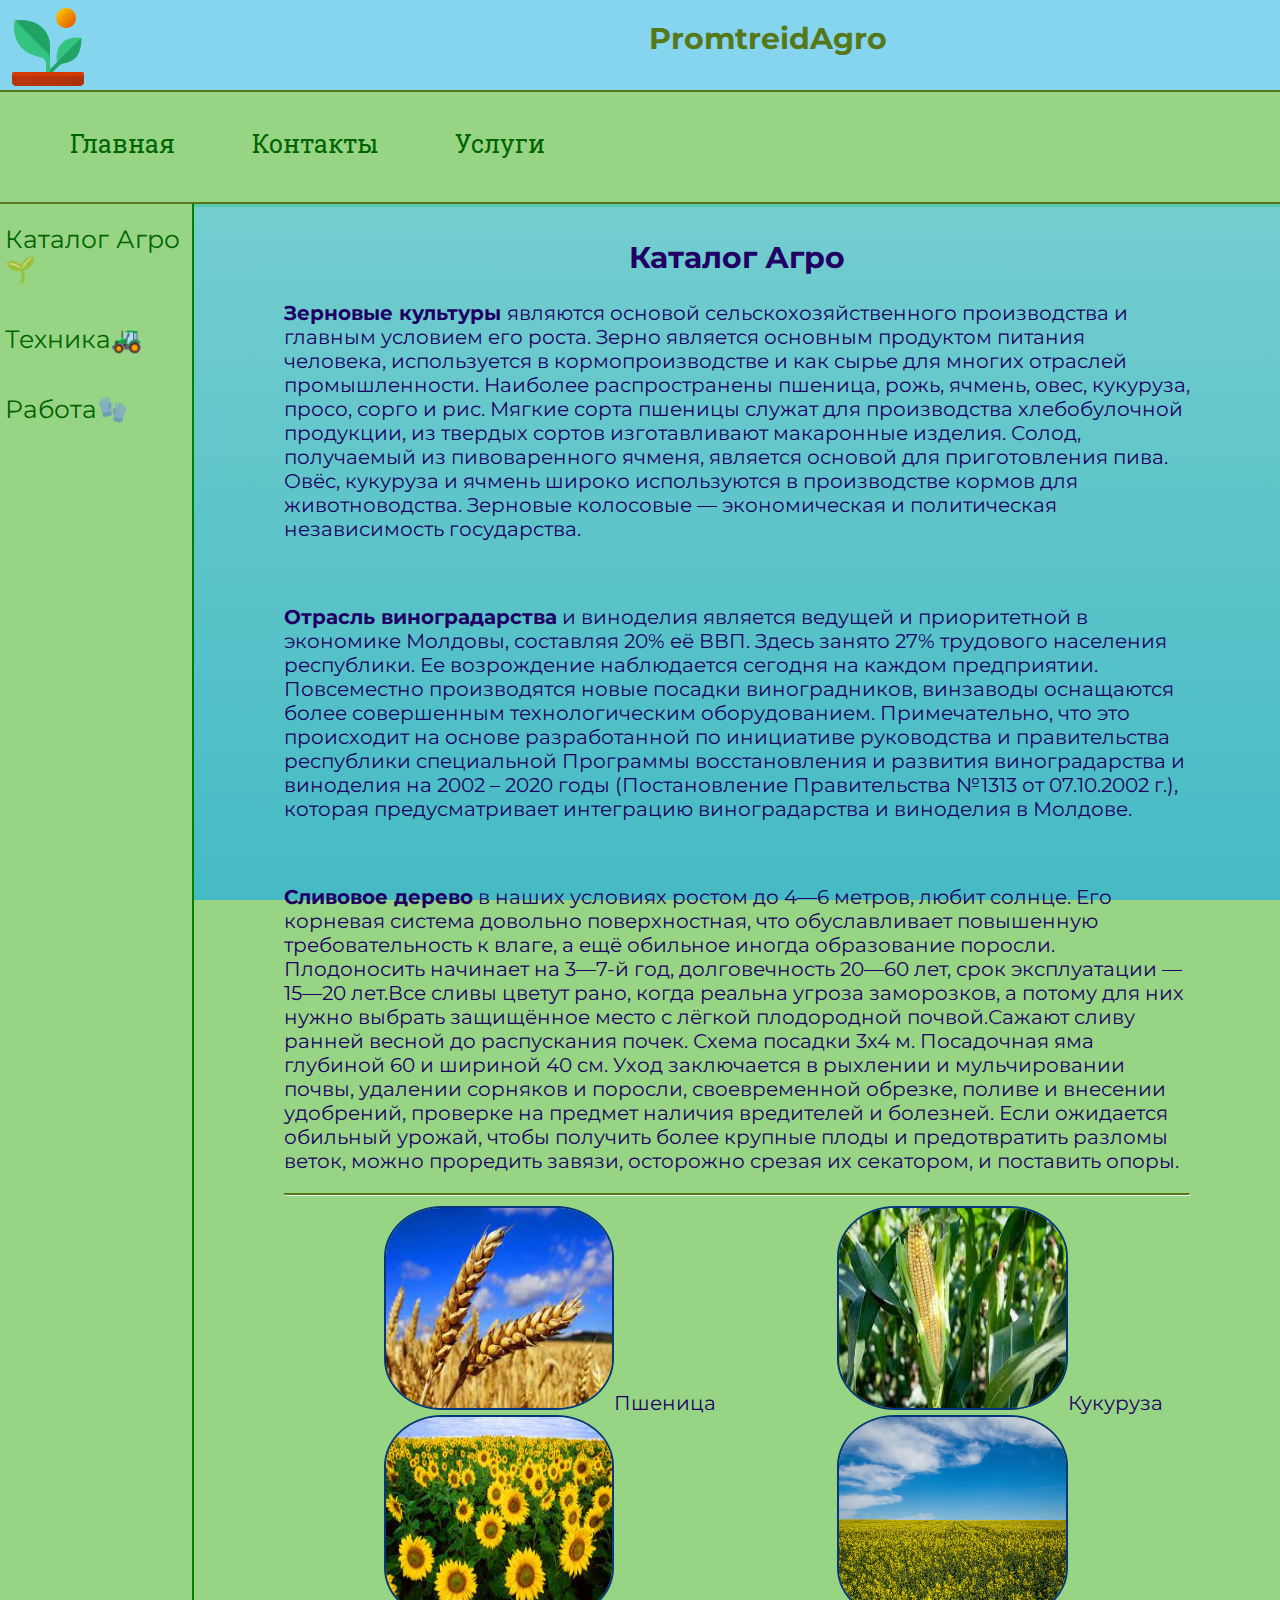
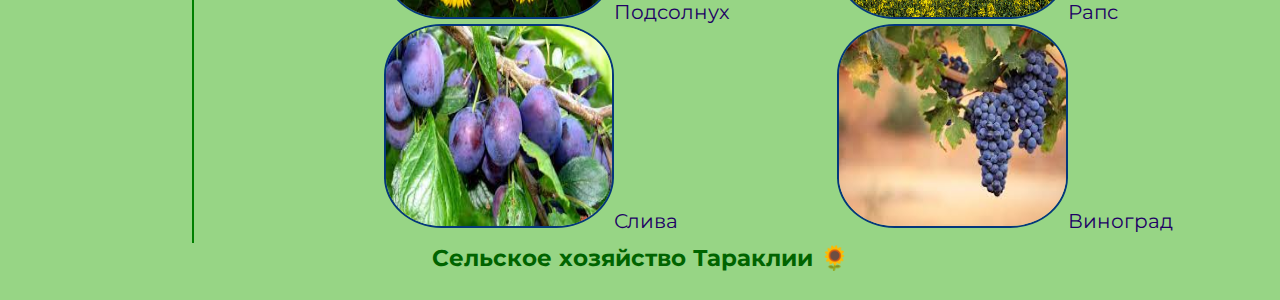
<file: pages/Katalog _Agro.html>
<!DOCTYPE html>
<html lang="en">

<head>
   <meta charset="UTF-8">
   <meta http-equiv="X-UA-Compatible" content="IE=edge">
   <meta name="viewport" content="width=device-width, initial-scale=1.0">
   <title>Seliskoe hozeaistvo</title>
   <link rel="stylesheet" href="../css/style.css" />
   <link rel="preconnect" href="https://fonts.googleapis.com">
   <link rel="preconnect" href="https://fonts.gstatic.com" crossorigin>
   <link rel="icon" href="/images/plant-under-sun.png" type="imade/x-icon" />
   <link rel="stylesheet" href="https://cdnjs.cloudflare.com/ajax/libs/font-awesome/5.15.2/css/all.min.css" />
</head>

<body>
   <header>
      <div class="logotip col-2">
         <a href="../index.html">
            <img class="img-header" src="../images/plant-under-sun.png" /> </a>
      </div>
      <div class="col-8">
         <h1 class="imea">PromtreidAgro</h1>
      </div>
   </header>

   <nav>
      <a href="glavnaea.html">Главная</a>
      <a href="Kontakti.html">Контакты</a>
      <a href="Uslugi.html">Услуги</a>
   </nav>

   <div class="container">
      <aside>
         <a href="Katalog _Agro.html"></i>Каталог Агро🌱</a>
         <a href="Tehnika.html"></i>Техника🚜</a>
         <a href="Rabota.html"></i>Работа🧤</a>
      </aside>
      <main>
         <h2>Каталог Агро</h2>
         <p><b>Зерновые культуры </b>являются основой сельскохозяйственного производства и главным условием его роста.
            Зерно является основным продуктом питания человека, используется в кормопроизводстве и как сырье для многих отраслей промышленности.
            Наиболее распространены пшеница, рожь, ячмень, овес, кукуруза, просо, сорго и рис.
            Мягкие сорта пшеницы служат для производства хлебобулочной продукции, из твердых сортов изготавливают макаронные
            изделия. Солод, получаемый из пивоваренного ячменя, является основой для приготовления пива. Овёс, кукуруза и ячмень
            широко используются в производстве кормов для животноводства.
            Зерновые колосовые — экономическая и политическая независимость государства.</p><br>
            <p><b>Отрасль виноградарства</b> и виноделия является ведущей и приоритетной в экономике Молдовы, составляя 20% её ВВП. Здесь
               занято 27% трудового населения республики. Ее возрождение наблюдается сегодня на каждом предприятии. Повсеместно
               производятся новые посадки виноградников, винзаводы оснащаются более совершенным технологическим оборудованием.
               Примечательно, что это происходит на основе разработанной по инициативе руководства и правительства республики
               специальной Программы восстановления и развития виноградарства и виноделия на 2002 – 2020 годы (Постановление
               Правительства №1313 от 07.10.2002 г.), которая предусматривает интеграцию виноградарства и виноделия в Молдове.
            </p><br>
            <p><b>Cливовое дерево</b> в наших условиях ростом до 4—6 метров, любит солнце. Его корневая система довольно поверхностная, что
               обуславливает повышенную требовательность к влаге, а ещё обильное иногда образование поросли. Плодоносить начинает на
               3—7-й год, долговечность 20—60 лет, срок эксплуатации — 15—20 лет.Все сливы цветут рано, когда реальна угроза заморозков,
               а потому для них нужно выбрать защищённое место с лёгкой плодородной почвой.Сажают сливу ранней весной до распускания
               почек. Схема посадки 3х4 м. Посадочная яма глубиной 60 и шириной 40 см. Уход заключается в рыхлении и мульчировании
               почвы, удалении сорняков и поросли, своевременной обрезке, поливе и внесении удобрений, проверке на предмет наличия
               вредителей и болезней. Если ожидается обильный урожай, чтобы получить более крупные плоды и предотвратить разломы веток,
               можно проредить завязи, осторожно срезая их секатором, и поставить опоры.</p>
         <hr class="linia">


         <div class="col-5">
            <!-- Ссылки по изображению -->
            <img src="../images/psenita.jpg" class="kartinki" width="250" height="200"
               usemap="#psenita" /><span>Пшеница</span>
            <map name="psenita">
               <area shape="circle" coords="150, 150, 100" alt="psenita"
                  href="https://agroexpert.md/rus/agronomiya/seem-ozimye" />
            </map>
         </div>

         <div class="col-5">
            <img src="../images/kukuruza.jpg" class="kartinki" width="250" height="200"
               usemap="#kukuruza" /><span>Кукуруза</span>
            <map name="kukuruza">
               <area shape="circle" coords="150, 150, 100" alt="kukuruza"
                  href="https://agroexpert.md/rus/agronomiya/posev-i-udobrenie-kukuruzy-poleznye-detali" />
            </map>
         </div>

         <div class="col-5">
            <img src="../images/podsolnuh.jpg" class="kartinki" width="250" height="200"
               usemap="#podsolnuh" /><span>Подсолнух</span>
            <map name="podsolnuh">
               <area shape="circle" coords="150, 150, 100" alt="podsolnuh"
                  href="http://www.agroselect.md/ru/%D1%82%D0%B5%D1%85%D0%BD%D0%BE%D0%BB%D0%BE%D0%B3%D0%B8%D1%8F-%D0%B2%D0%BE%D0%B7%D0%B4%D0%B5%D0%BB%D1%8B%D0%B2%D0%B0%D0%BD%D0%B8%D1%8F-%D0%BF%D0%BE%D0%B4%D1%81%D0%BE%D0%BB%D0%BD%D0%B5%D1%87%D0%BD%D0%B8/" /><br>
            </map>
         </div>

         <div class="col-5">
            <img src="../images/raps.jpg" class="kartinki" width="250" height="200"
            usemap="#raps"/><span>Рапс</span>
            <map name="raps">
               <area shape="circle" coords="150, 150, 100" alt="raps"
                  href="https://agroexpert.md/rus/agromenedzhment/ekonomiya-vlagi-pri-vyrashchivanii-rapsa" />
            </map>
         </div>

         <div class="col-5">
            </map>
            <img src="../images/sliva.jpg" class="kartinki" width="250" height="200"
               usemap="#sliva" /><span>Слива</span>
            <map name="sliva">
               <area shape="circle" coords="150, 150, 100" alt="sliva"
                  href="https://agroexpert.md/rus/v-mire/moldavskie-sadovody-uchatsya-vyrashchivati-slivu-kitaysko-yaponskogo-tipa" />
            </map>
         </div>


         <div class="col-5">
            <img src="../images/vinograd.jpg" class="kartinki" width="250" height="200"
               usemap="#vinograd" /><span>Виноград</span>
            <map name="vinograd">
               <area shape="circle" coords="150, 150, 100" alt="vinograd"
                  href="https://diz-cafe.com/sad-ogorod/vinograd-moldova-opisanie-sorta-foto.html" />
            </map>

         </div>
         
      </main>
   </div>
   <footer>
      <h3>Сельское хозяйство Тараклии 🌻</h3>
   </footer>

</body>

</html>
</file>
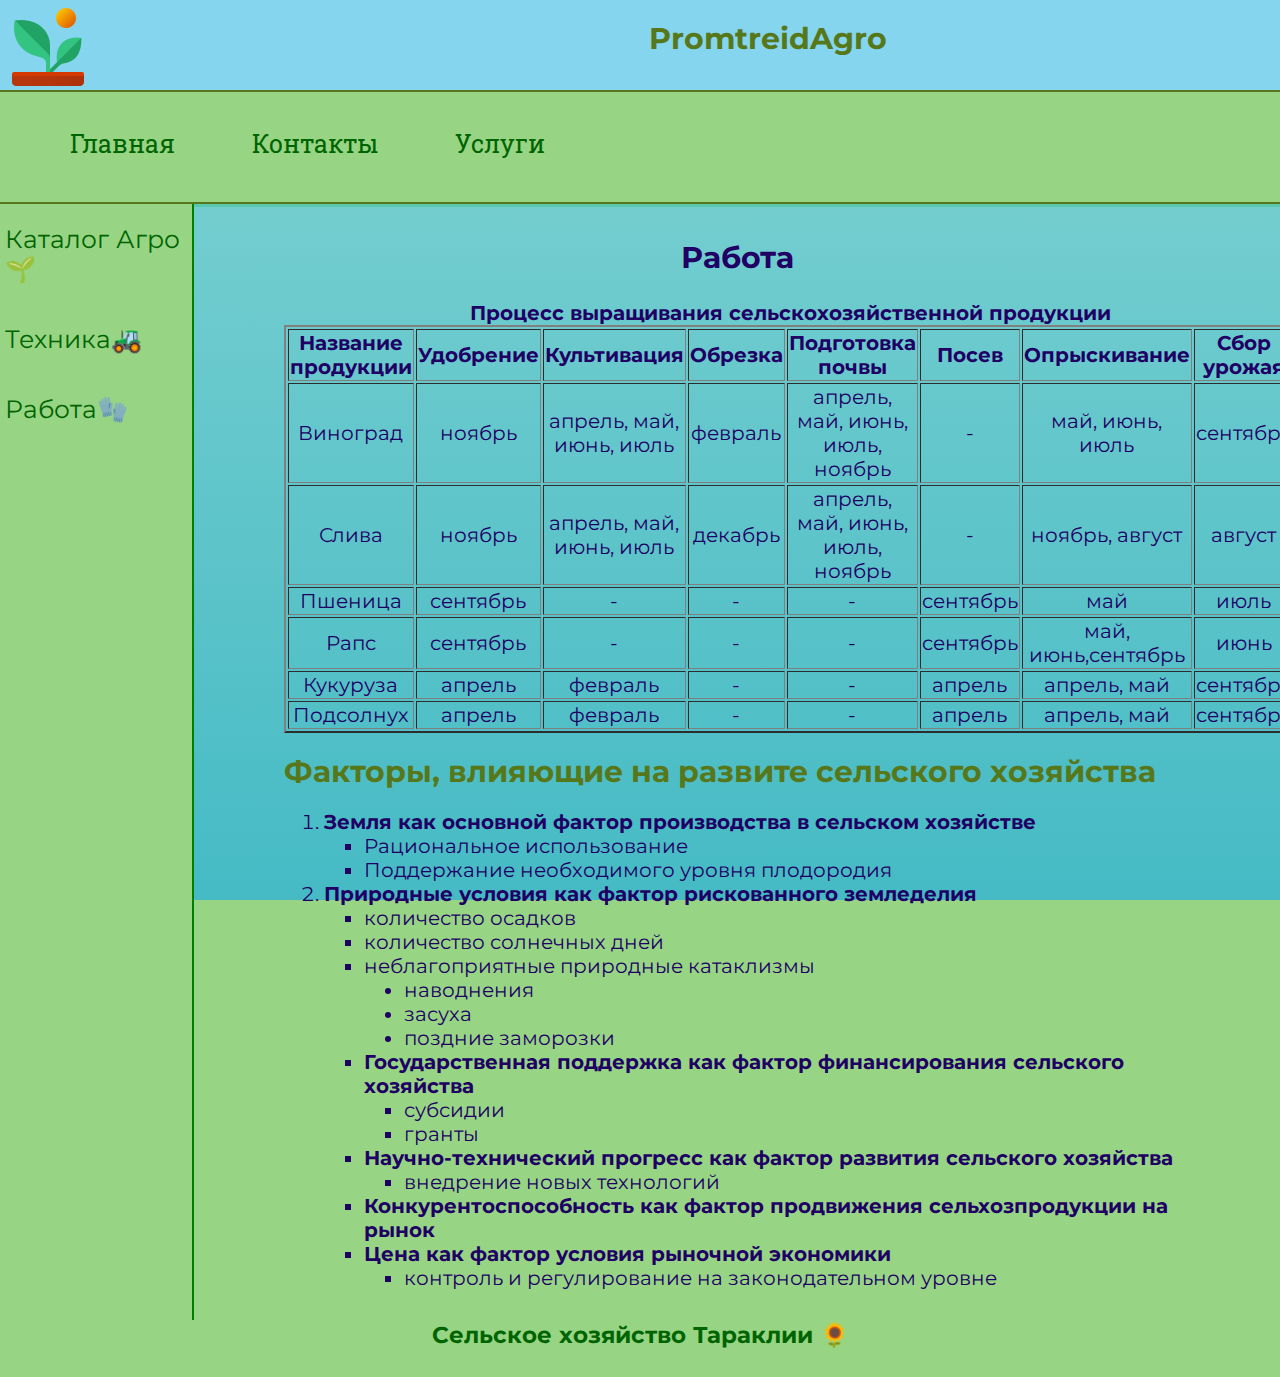
<file: pages/Rabota.html>
<!DOCTYPE html>
<html lang="en">

<head>
   <meta charset="UTF-8">
   <meta http-equiv="X-UA-Compatible" content="IE=edge">
   <meta name="viewport" content="width=device-width, initial-scale=1.0">
   <title>Seliskoe hozeaistvo</title>
   <link rel="stylesheet" href="../css/style.css" />
   <link rel="preconnect" href="https://fonts.googleapis.com">
   <link rel="preconnect" href="https://fonts.gstatic.com" crossorigin>
   <link rel="icon" href="/images/plant-under-sun.png" type="imade/x-icon" />
   <link rel="stylesheet" href="https://cdnjs.cloudflare.com/ajax/libs/font-awesome/5.15.2/css/all.min.css" />
</head>

<body>
   <header>
      <div class="logotip col-2">
         <a href="../index.html">
            <img class="img-header" src="../images/plant-under-sun.png" /> </a>
      </div>
      <div class="col-8">
         <h1 class="imea">PromtreidAgro</h1>
      </div>
   </header>

   <nav>
      <a href="glavnaea.html">Главная</a>
      <a href="Kontakti.html">Контакты</a>
      <a href="Uslugi.html">Услуги</a>
   </nav>
   <div class="container">
      <aside>
         <a href="Katalog _Agro.html"></i>Каталог Агро🌱</a>
         <a href="Tehnika.html"></i>Техника🚜</a>
         <a href="Rabota.html"></i>Работа🧤</a>
      </aside>
      <main>
         <h2>Работа</h2>
         <!-- Таблица -->
         <table border="2" id="процесс">
            <caption><b>Процесс выращивания сельскохозяйственной продукции</b><br></caption>
            <tr>
               <th>Название продукции</th>
               <th>Удобрение</th>
               <th>Культивация</th>
               <th>Обрезка</th>
               <th>Подготовка почвы</th>
               <th>Посев</th>
               <th>Опрыскивание</th>
               <th>Сбор урожая</th>
            </tr>
            <tr align="center">
               <td>Виноград</td>
               <td>ноябрь</td>
               <td>апрель, май, июнь, июль</td>
               <td>февраль</td>
               <td>апрель, май, июнь, июль, ноябрь</td>
               <td>-</td>
               <td>май, июнь, июль</td>
               <td>сентябрь</td>

            <tr align="center">
               <td>Слива</td>
               <td>ноябрь</td>
               <td>апрель, май, июнь, июль</td>
               <td>декабрь</td>
               <td>апрель, май, июнь, июль, ноябрь</td>
               <td>-</td>
               <td>ноябрь, август</td>
               <td>август</td>

            <tr align="center">
               <td>Пшеница</td>
               <td>сентябрь</td>
               <td>-</td>
               <td>-</td>
               <td>-</td>
               <td>сентябрь</td>
               <td>май</td>
               <td>июль</td>

            <tr align="center">
               <td>Рапс</td>
               <td>сентябрь</td>
               <td>-</td>
               <td>-</td>
               <td>-</td>
               <td>сентябрь</td>
               <td>май, июнь,сентябрь</td>
               <td>июнь</td>


            <tr align="center">
               <td>Кукуруза</td>
               <td>апрель</td>
               <td>февраль</td>
               <td>-</td>
               <td>-</td>
               <td>апрель</td>
               <td>апрель, май</td>
               <td>сентябрь</td>

            <tr align="center">
               <td>Подсолнух</td>
               <td>апрель</td>
               <td>февраль</td>
               <td>-</td>
               <td>-</td>
               <td>апрель</td>
               <td>апрель, май</td>
               <td>сентябрь</td>

            </tr>
         </table>
         <!--Коментарии -->
         <h1>Факторы, влияющие на развите сельского хозяйства</h1>
         <ol type="1">
            <li><b>Земля как основной фактор производства в сельском хозяйстве</b></li>
            <ul type="square">
               <li>Рациональное использование</li>
               <li>Поддержание необходимого уровня плодородия</li>
            </ul>
            <li><b>Природные условия как фактор рискованного земледелия</b></li>
            <ul type="square">
               <li>количество осадков</li>
               <li>количество солнечных дней</li>
               <li>неблагоприятные природные катaклизмы</li>
               <ul type="disc">
                  <li>наводнения</li>
                  <li>засуха</li>
                  <li>поздние заморозки</li>
               </ul>
               <li><b>Государственная поддержка как фактор финансирования сельского хозяйства</b></li>
               <ul type="square">
                  <li>субсидии</li>
                  <li>гранты</li>
               </ul>
               <li><b>Научно-технический прогресс как фактор развития сельского хозяйства</b></li>
               <ul type="square">
                  <li>внедрение новых технологий</li>
               </ul>
              <li><b>Конкурентоспособность как фактор продвижения сельхозпродукции на рынок</b></li>
               <li><b>Цена как фактор условия рыночной экономики</b></li>
               <ul type="square">
                  <li>контроль и регулирование на законодательном уровне</li>
               </ul>






         </ol>
      </main>
   </div>
   <footer>
      <h3>Сельское хозяйство Тараклии 🌻</h3>
   </footer>

</body>

</html>
</file>
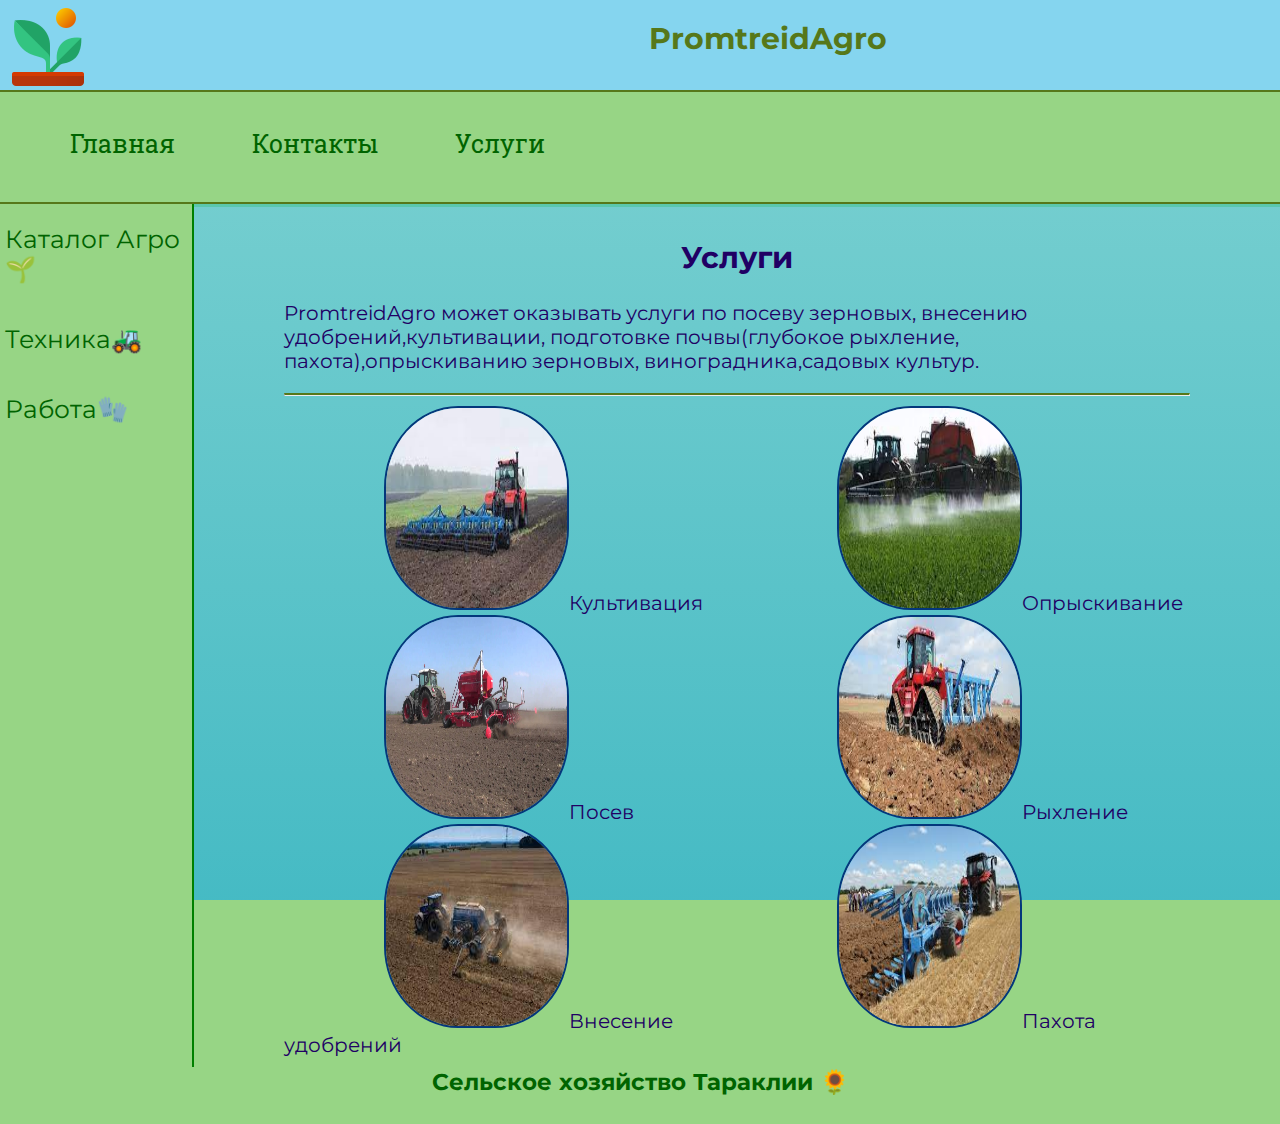
<file: pages/Uslugi.html>
<!DOCTYPE html>
<html lang="en">

<head>
   <meta charset="UTF-8">
   <meta http-equiv="X-UA-Compatible" content="IE=edge">
   <meta name="viewport" content="width=device-width, initial-scale=1.0">
   <title>Seliskoe_hozeaistvo</title>
   <link rel="stylesheet" href="../css/style.css" />
   <link rel="preconnect" href="https://fonts.googleapis.com">
   <link rel="preconnect" href="https://fonts.gstatic.com" crossorigin>
   <link rel="icon" href="/images/plant-under-sun.png" type="imade/x-icon" />
   <link rel="stylesheet" href="https://cdnjs.cloudflare.com/ajax/libs/font-awesome/5.15.2/css/all.min.css" />
</head>

<body>
   <header>
      <div class="logotip col-2">
         <a href="../index.html">
            <img class="img-header" src="../images/plant-under-sun.png" /> </a>
      </div>
      <div class="col-8">
         <h1 class="imea">PromtreidAgro </h1>
      </div>
   </header>

   <nav>
      <a href="glavnaea.html">Главная</a>
      <a href="Kontakti.html">Контакты</a>
      <a href="Uslugi.html">Услуги</a>
   </nav>
   <div class="container">
      <aside>
         <a href="Katalog _Agro.html">Каталог Агро🌱</a>
         <a href="Tehnika.html">Техника🚜</a>
         <a href="Rabota.html">Работа🧤</a>
      </aside>
      <main>
         <h2>Услуги</h2>
         <p>PromtreidAgro может оказывать услуги по посеву зерновых, внесению удобрений,культивации,
            подготовке
            почвы(глубокое рыхление, пахота),опрыскиванию зерновых, виноградника,садовых культур.</p>
         <hr class="linia">
         <div class="col-5">
            <a href="https://youtu.be/Zw8x151jQoE"><img src="../images/kulitivatia.jpg" class="uslugi" width="350"
               height="200"></a><span>Культивация</span>
           
         </div>
         <div class="col-5">
            <a href=""target=top><img src="../images/opriskivanie.jpg" class="uslugi" width="350"
                  height="200"></a><span>Опрыскивание</span>
         </div>
         <div class="col-5">
            <a href="https://youtu.be/geiAzwLL1Wc"><img src="../images/posev.jpg" class="uslugi" width="350"
                  height="200"></a><span>Посев</span>
         </div>
         <div class="col-5">
            <a href="https://youtu.be/gF7kIrrphqo" target="top"><img src="../images/rihlenie.jpg" class="uslugi"
                  class="rihlenie" width="350" height="200"></a><span>Рыхление</span>
         </div>
         <div class="col-5">
         <a href="https://youtu.be/Nj8eyHUJSUw"><img src="../images/vnesenie udobrenii.jpg" class="uslugi" width="350"
               height="200"></a><span>Внесение удобрений</span>
         </div>
         <div class="col-5">
         <a href="https://youtu.be/5jWujh8-C5Q"><img src="../images/pahota.jpg" class="uslugi" width="350"
               height="200"></a><span>Пахота</span>
         </div>




      </main>
   </div>
   <footer>
      <h3>Сельское хозяйство Тараклии 🌻</h3>
   </footer>

</body>

</html>
</file>
<file: css/style.css>
@import url('https://fonts.googleapis.com/css2?family=Anybody:ital,wght@1,100&family=Josefin+Sans:wght@300&family=Lora&family=Montserrat:wght@100;400&family=Noto+Serif:ital@1&family=Playfair+Display+SC:ital@1&family=Prompt:ital,wght@1,100&family=Quicksand:wght@500&family=Roboto+Slab:wght@300&display=swap');
@import url('https://fonts.googleapis.com/css2?family=Anybody:ital,wght@1,100&family=Lora&family=Montserrat:wght@100;400&family=Playfair+Display+SC:ital@1&family=Prompt:ital,wght@1,100&family=Quicksand:wght@500&family=Roboto+Slab:wght@300&display=swap');

body {
    background: rgb(137, 210, 232, 0.733);
    margin: 0;
    font-size: 20px;
    font-family: 'Montserrat', sans-serif;
    color: rgb(86, 120, 26);
}
header{
    background-color:rgb(120, 210, 238, 0.733);
    height: 90px;
    display: flex;

}
h1{
    text-align: justify;
    color: rgb(86, 120, 26);
    font-family:'Montserrat';
    font-size: 30px;
}
h2, h3{
    text-align: center; 
  
}
.imea{
    text-align: center;
}
.trifon{
    font-size: 25px;
}
.text{
    font-size: 5px;
    padding-left: 0;
}
nav{
    min-height: 10vh;
    background-color: rgb(151, 213, 133);
    border-bottom: 2px solid rgb(86, 120, 26);
    border-top: 2px solid rgb(86, 120, 26);
    padding: 10px;
    font-size: 25px; 
}
     
nav a {
  
 color: darkolivegreen;
 text-decoration: none;
 display: inline-block;
 vertical-align: top;
 padding: 25px 10px;
 margin-left: 50px;
 font-family: 'Roboto Slab', serif;;
 color: darkgreen;
}

.logotip{
    height: 60px;
    width: 120px;
    display: inline-block;
}
aside{
    min-height: 95vh;
    width: 10%;
    float: left;
    box-sizing: border-box;
}
aside a{
    text-align: left;
    color: darkgreen;
    font-size: 25px;
    display:block;
    background-color: rgb(151, 213, 133);
    padding:20px 5px;
    text-decoration: none;
    font-family:'Montserrat'
}
aside a:hover {
    background-color: rgb(100, 196, 73);
}

main{
   box-sizing: border-box; 
   min-height: 95vh;
   width: 90%;
   background: linear-gradient(rgb(120, 210, 238, 0.733), rgb(40, 177, 219, 0.733)), no-repeat url(https://agroexpert.md/pic/news/gallery/2328/agriculture_formula.jpg);
   border-left: 2px solid green;
   background-size: cover;
   background-attachment: fixed;
   float: left;
   padding: 10px 7%;
   color: rgb(32, 0, 100);
}
.nazvanie{
   color:rgb(86, 120, 26); 
}
.linia{
   border-top: 2px solid rgb(86, 120, 26); 
}
.izobrajeniea{
    display: flex;
    justify-content: space-around;
    flex-wrap: wrap;
}
.img-izobrajeniea{
    border: 2px solid yellow;
    border-radius: 20%;
}
.container-index{
    background-color:rgb(120, 210, 238, 0.733);
    border-radius: 10px;
    padding: 10px 2%;
    box-shadow: 1px 1px 5px rgb(151, 213, 133);
    
}
.container-contact{
    min-height: 650px;
    background-color: rgba(141, 98 ,98 0.35);
    border-radius: 10px;
    box-shadow: 1px 1px 5px rgb black;
    padding: 15px 10px;
}
.forma-contact{
    padding: 0 10px;
}
.forma-contact input,.forma-contact textarea {
    width: 100%;
    padding: 5px;
    margin-top: 8px;
    font-size: 18px;
    background-color: rgba(228, 195, 195, 0.5);
    border-color: blanchedalmond;
    border-radius: 10px;
    color: rgb(149, 144, 144);
    text-decoration: underline;
    box-sizing: border-box;
}
#otpraviti:hover{
 cursor: pointer;
}
.forma-contact input::placeholder,.forma-contact textarea::placeholder {
    color: rgb(70, 70, 70, 0.85);
    text-decoration: underline;
}
.forma-contact input:focus,.forma-contact textarea:focus {
    border: 1px solid rgb(62, 56, 218);
    
}
.karta{
    font-size: 30px;
}
.tehnika{
    display: flex;
    min-height: 75px;
    background-color: rgb(88, 206, 235);
    border-radius: 10px;
    padding: 7px;
    margin: 10px 0px;
    font-family:'Roboto Slab', serif;
    font-size: 18px;
    border: 2px solid rgb(225, 222, 36);
    box-shadow: 2px 3px 10px 4px rgba(128, 210, 233, 0.466);
}
.tehnika p{
    text-align: justify;
    padding-left: 40px;
}

footer{
    background-color:rgb(151, 213, 133);
    min-height: 60px;
    color: darkgreen;
    text-align: center;
    padding: 5px;
    border-top: 3px solid rgb(58, 192, 6) ;
}
[class*=col-]{
    box-sizing: border-box;
    float: left;
}
.col-1 {width: 10%;}
.col-2 {width: 20%;}
.col-3 {width: 30%;}
.col-4 {width: 40%;}
.col-5 {width: 50%;}
.col-6 {width: 60%;}
.col-7 {width: 70%;}
.col-8 {width: 80%;}
.col-9 {width: 90%;}
.col-10 {width: 100%;}
.text{
    font-size: 30px;
      margin: 20px;
}
.row{
    overflow: auto;
}

.kartinki {
    max-width: 50%;
    border: 2px solid rgb(4, 55, 123);
    border-radius: 25%;
    margin-left: 100px;
    align-items: center;
}
.kartinki:hover {
    border: 2px solid rgb(14, 141, 44);
    color: rgb(14, 141, 44) ;
}
.kartinki span {
    font-size: 30px;
    text-align: center;
}
.kartinki:hover {
    animation: crug 0.5s;
}
.uslugi {
    max-width: 40%;
    border-radius: 40%;
    margin-left: 100px;
    max-width: 40%;
    border: 2px solid rgb(4, 55, 123); 
}

@keyframes crug {
    0%{ transform: rotate(-3deg);}
    40%{ transform: rotate(20deg);}
    100%{ transform: rotate(0deg);}
}
@media (max-width:1300px){
    aside{
        width: 15%;
    }
    main{
        width: 85%;
    }
}
@media (max-width:1000px){
    aside{
        width: 20%;
    }
    main{
        width: 80%;
    }

}
@media (max-width:770px){
    aside{
      display: none;
    }
    main{
        width: 100%;
    }
[class^="col-"]{
    width: 100%;
}
.img-izobrajeniea {
    max-width: 40vw;
}
}
</file>
